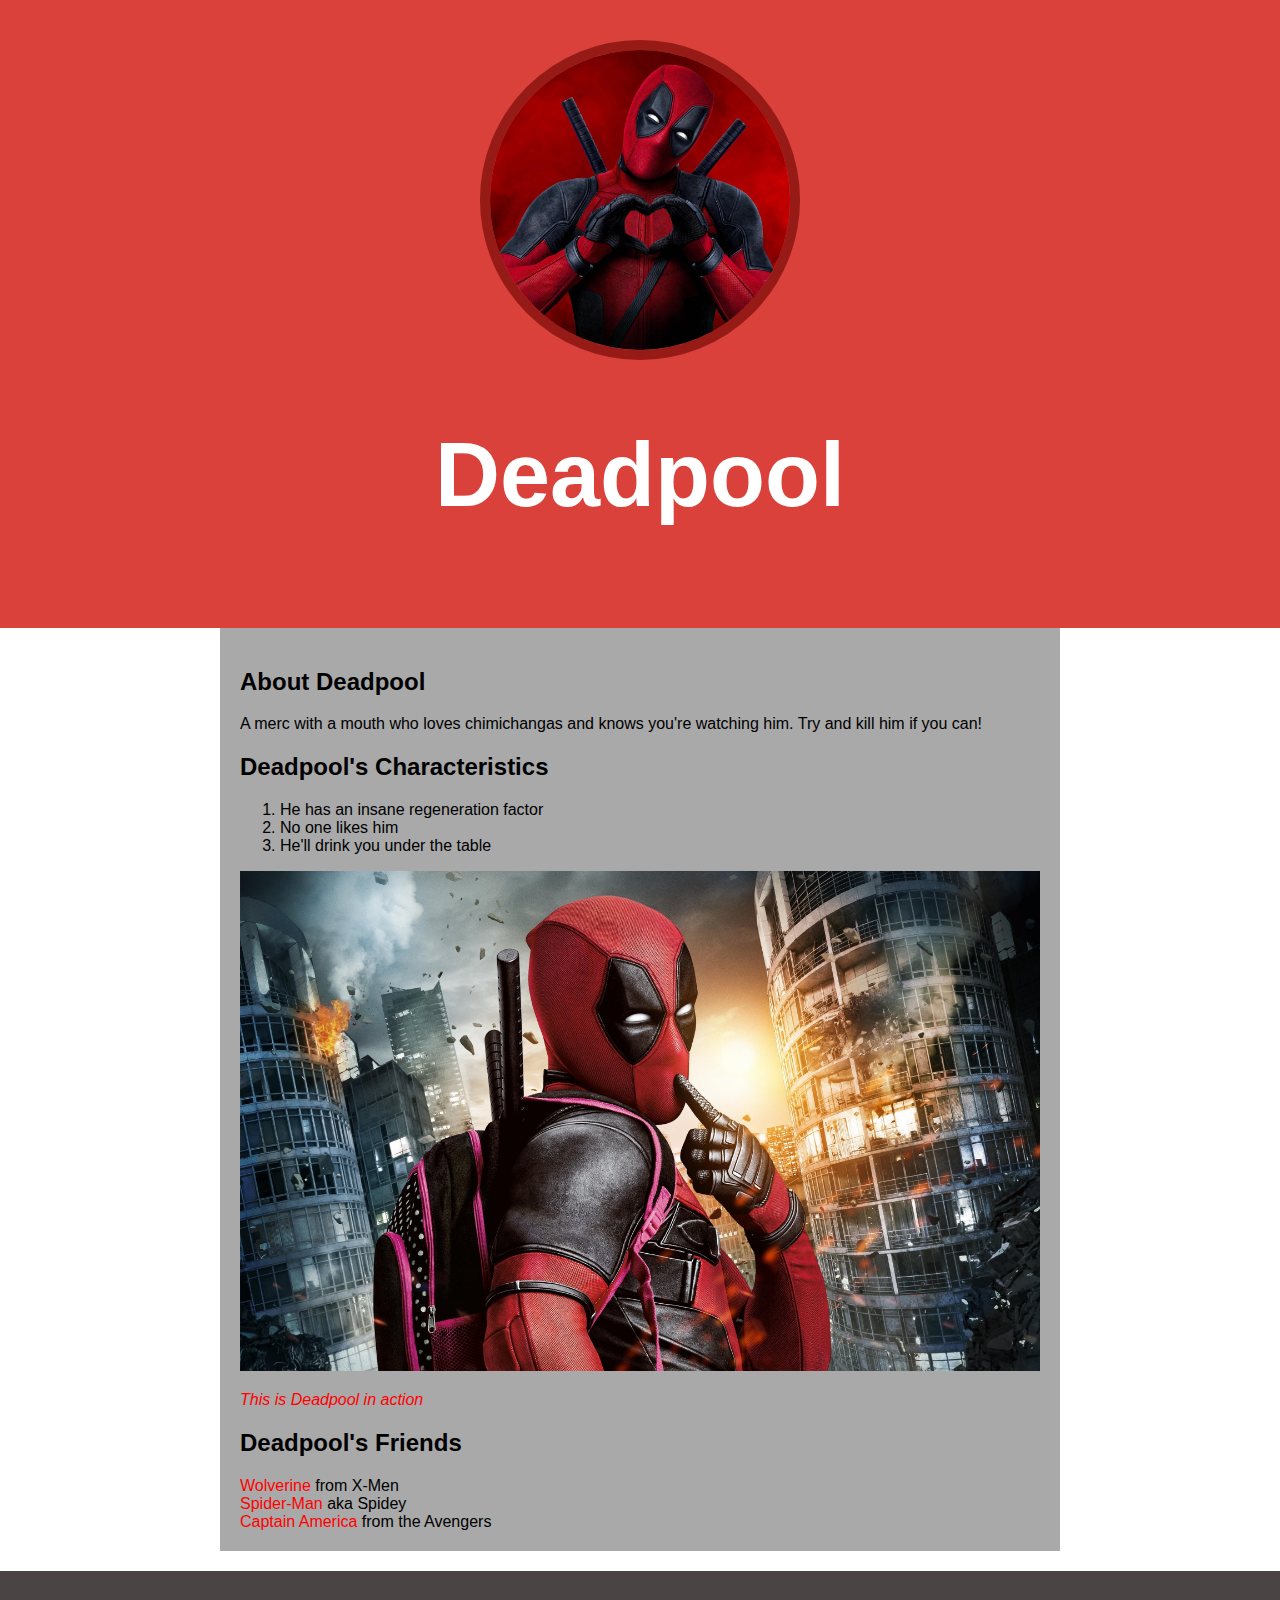
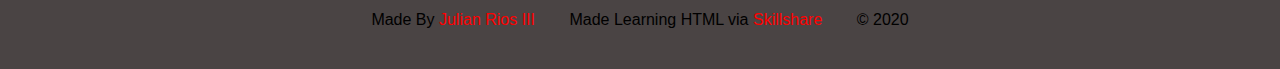
<file: index.html>
<!DOCTYPE html>
<html>
<head>
	<title>Deadpool</title>
	<link rel="stylesheet" type="text/css" href="css/hero.css">
</head>
<body>
	
	<div class="wrapper">
		<header>
			<img src="img/profile.jpg">
			<h1>Deadpool</h1>
		</header>
		<div class="content">
			<h2>About Deadpool</h2>
			<p>A merc with a mouth who loves chimichangas and knows you're watching him. Try and kill him if you can!</p>
			<h2>Deadpool's Characteristics</h2>
			<ol>
				<li>He has an insane regeneration factor</li>
				<li>No one likes him</li>
				<li>He'll drink you under the table</li>
			</ol>
			<img class="big-image" src="img/big-image.jpg">
			<p class="caption">This is Deadpool in action</p>
			<h2>Deadpool's Friends</h2>
			<ul>
				<li><a href="https://www.marvel.com/characters/wolverine-james-howlett" target="_blank" title="Visit Wolverine's Page">Wolverine</a> from X-Men</li>
				<li><a href="https://www.marvel.com/characters/spider-man-peter-parker" target="_blank" title="Visit Spiderman's Page">Spider-Man</a> aka Spidey</li>
				<li><a href="https://www.marvel.com/characters/captain-america-steve-rogers" target="_blank" title="Visit Captain America's Page">Captain America</a> from the Avengers</li>
			</ul>
		</div>
		<footer>
			<ul>
				<li>Made By <a href="http://www.parallelpalmtrees.com/" target="_blank" title="Visit Julian's Website">Julian Rios III</a></li>
				<li>Made Learning HTML via <a href="https://www.skillshare.com/home" target="_blank" title="Visit Skillshare's Website">Skillshare</a></li>
				<li>&copy; 2020</li>
			</ul>
		</footer>
	</div>
</body>
</html>
</file>
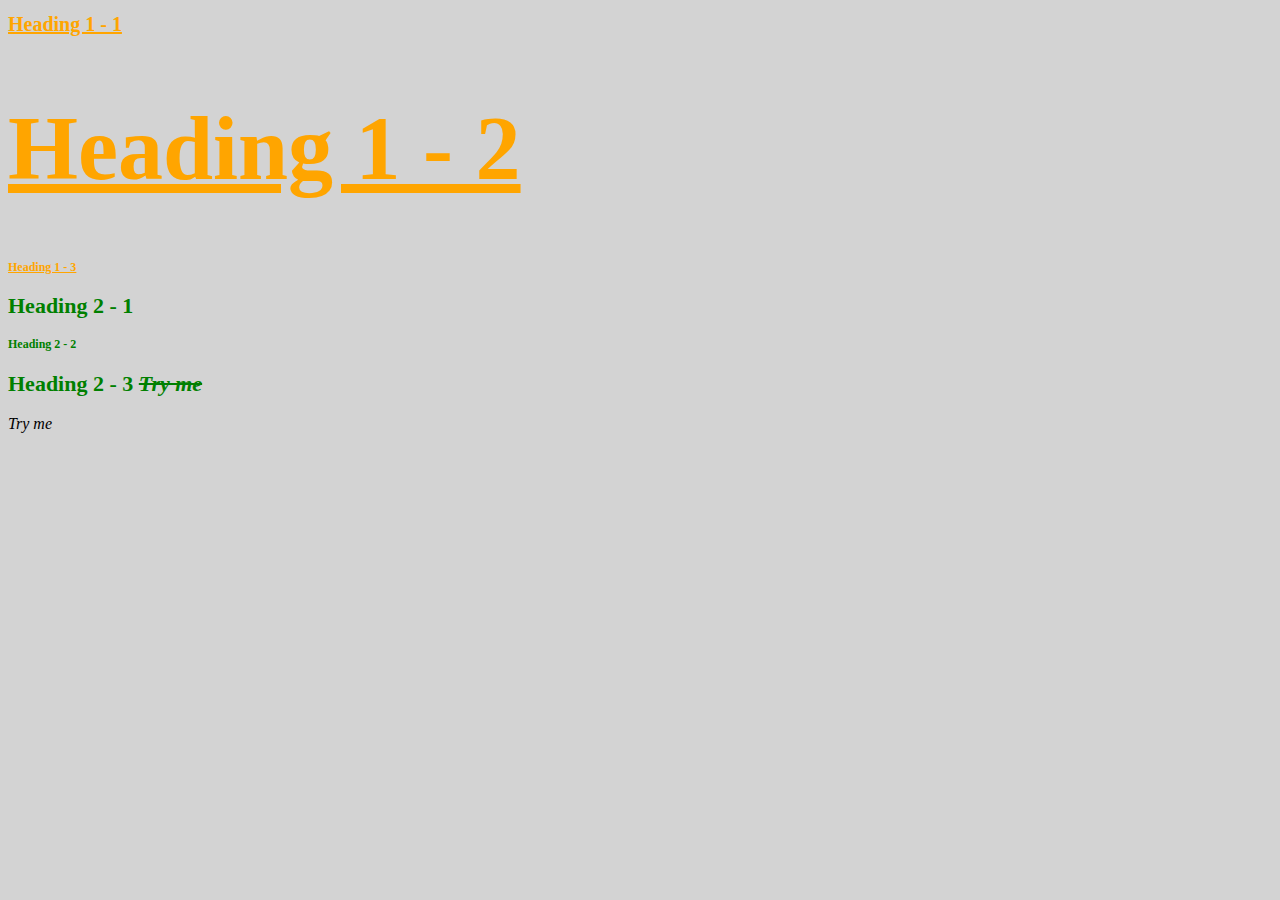
<file: stylish.html>
<!DOCTYPE html>
 <html>
 <head>
 	<title>Stylish</title>
 	<link rel="stylesheet" type="text/css" href="css/test.css">
 </head>
 <body>

<h1 id="first" class="small" style="font-size: 20px">Heading 1 - 1</h1>
<h1>Heading 1 - 2</h1>	
<h1 class="small">Heading 1 - 3</h1>
<h2>Heading 2 - 1</h2>
<h2 class="small">Heading 2 - 2</h2>
<h2>Heading 2 - 3 <span>Try me</span></h2>
<span>Try me</span>

 </body>
 </html>
</file>
<file: css/hero.css>
html, body{
	font-family: Arial, sans-serif;
	margin: 0;
}

header{
	background-color: #db413b;
	padding: 40px;
	text-align: center;
}

h1{
	font-size: 90px;
	color: white;
}

header img{
	border-radius: 300px;
	width: 300px;
	border: 10px solid #961b17;
}

.content{
	max-width: 800px;
    margin: 0 auto;
    background-color: darkgrey;
    padding: 20px;
}

img.big-image{
	max-width: 100%;
}

p.caption{
	font-size: 16px;
	color: red;
	font-style: italic;
}

ul{
	list-style: none;
	padding: 0;
	margin: 0;
}

a{
	color: red;
	text-decoration: none;
}


footer{
	margin-top: 20px;
	padding: 40px 20px;
	background-color: #4a4444;
}

footer ul{
	text-align: center;
}

footer ul li{
	display: inline-block;
	margin: 0 15px;
}
</file>
<file: css/test.css>
body{
	background-color: lightgrey;
}

h1{
	color: orange;
	font-size: 90px;
	text-decoration: underline;
}

#first{
	font-size: 150px;
}

.small{
	font-size: 12px;
}

h2{
	font-size: 22px;
	color: green;
}

span{
	font-style: italic;
}

h2 span{
	text-decoration: line-through;
}
</file>
